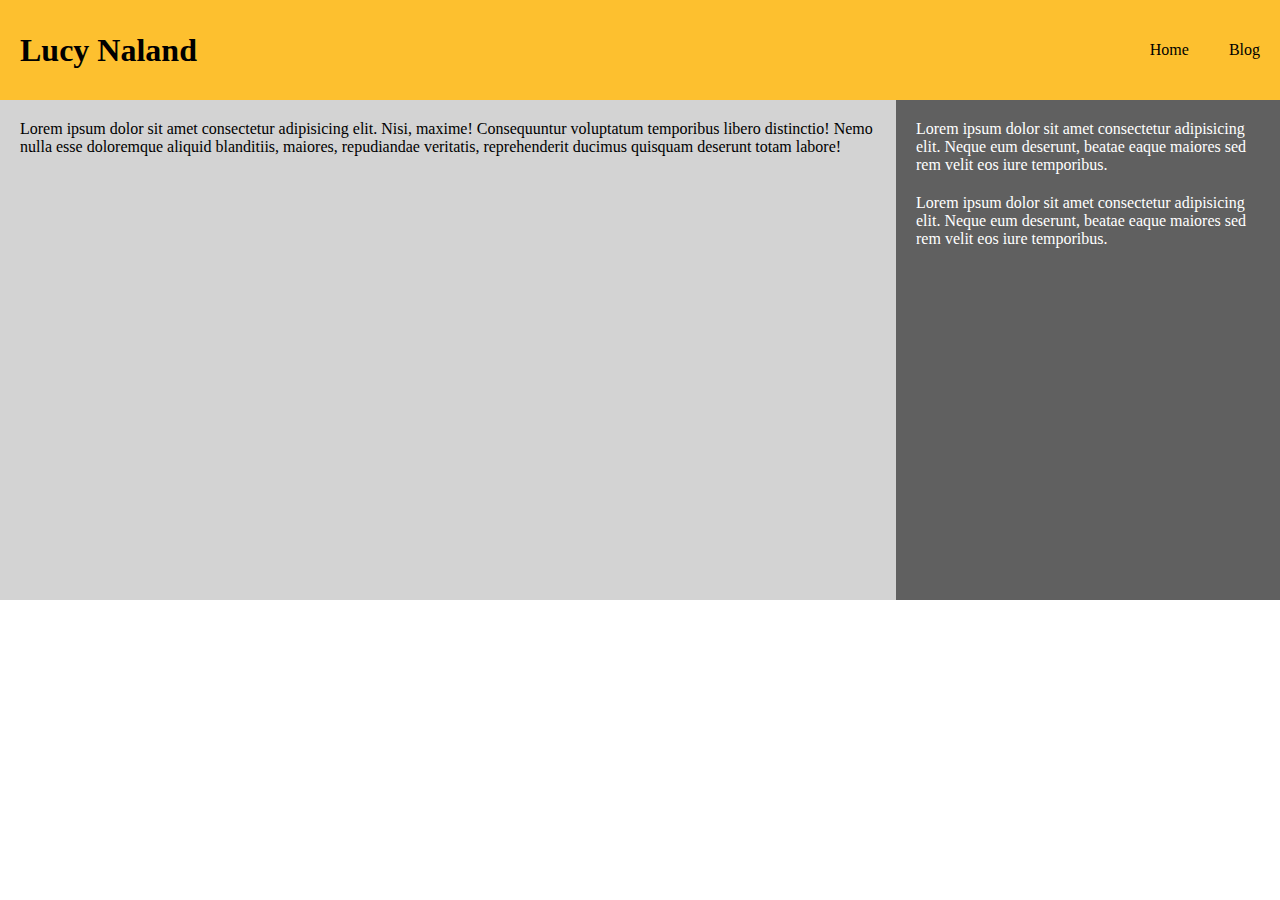
<file: index.html>
<!DOCTYPE html>
<html lang="en">
<head>
    <meta charset="UTF-8">
    <meta name="viewpoint" content="width=device-width, initial-scale=1.0">
    <meta http-equiv="X-UA-Compatible" content="ie=edge">
    <title>IST 363 Lab 1</title>

    <link rel="stylesheet" href="style.css"/>
</head>
<body>
    <div class="header">
        <h1>Lucy Naland</h1>

        <ul class="navigation">
            <li>
                <a href="index.html">Home</a>
            </li>
            <li>
                <a href="blog.html">Blog</a>
            </li>
        </ul>
    </div>

    <div class="main">
        <div class="content">
            <p>
                Lorem ipsum dolor sit amet consectetur adipisicing elit. Nisi, maxime! Consequuntur voluptatum temporibus libero distinctio! Nemo nulla esse doloremque aliquid blanditiis, maiores, repudiandae veritatis, reprehenderit ducimus quisquam deserunt totam labore!
            </p>
        </div>

        <div class="sidebar">
            <p>
                Lorem ipsum dolor sit amet consectetur adipisicing elit. Neque eum deserunt, beatae eaque maiores sed rem velit eos iure temporibus.
            </p>

            <p>
                Lorem ipsum dolor sit amet consectetur adipisicing elit. Neque eum deserunt, beatae eaque maiores sed rem velit eos iure temporibus.
            </p>
        </div>

    </div>
</body>
</html>
</file>
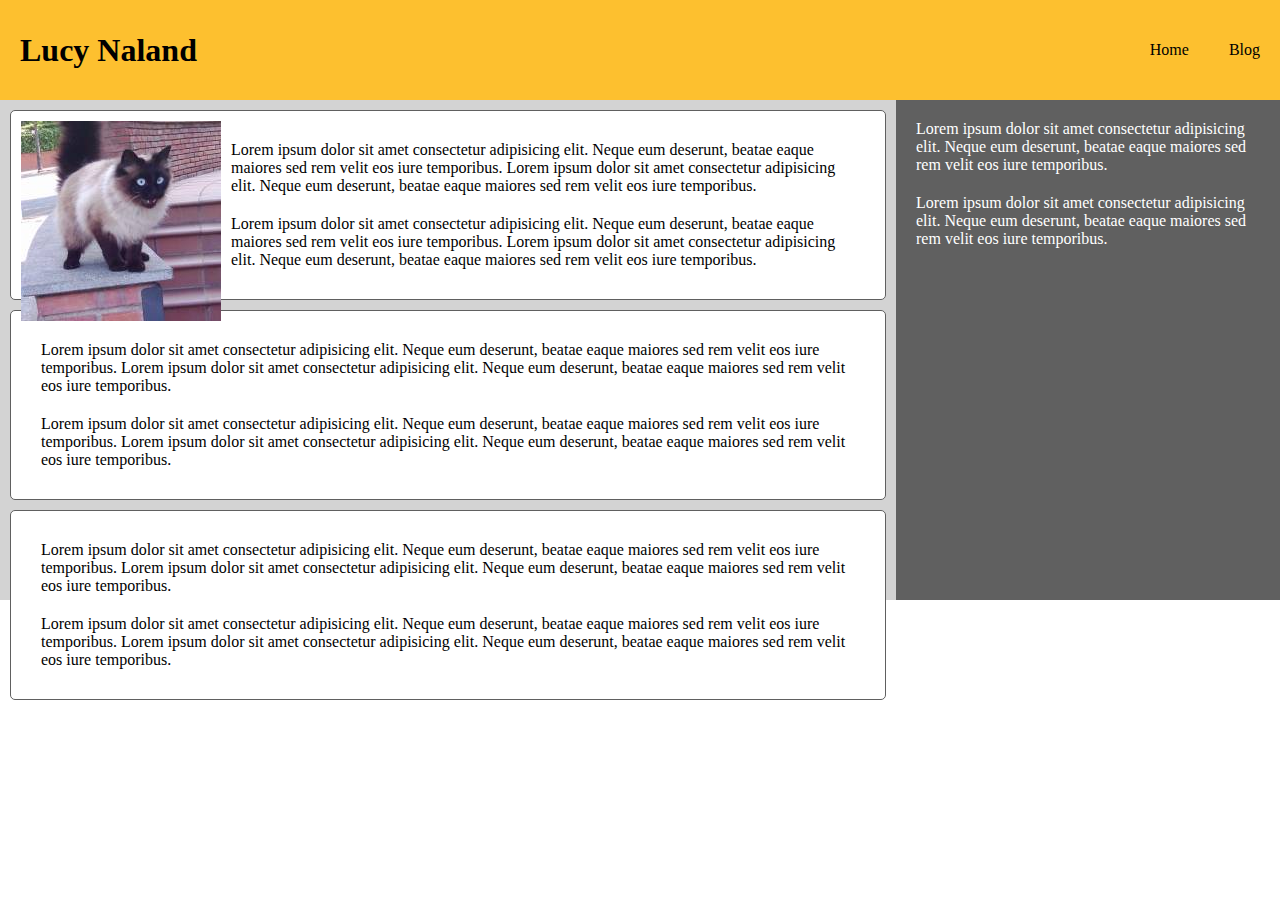
<file: blog.html>
<!DOCTYPE html>
<html lang="en">
<head>
    <meta charset="UTF-8">
    <meta name="viewpoint" content="width=device-width, initial-scale=1.0">
    <meta http-equiv="X-UA-Compatible" content="ie=edge">
    <title>IST 363 Lab 1</title>

    <link rel="stylesheet" href="style.css"/>
</head>
<body>
    <div class="header">
        <h1>Lucy Naland</h1>

        <ul class="navigation">
            <li>
                <a href="index.html">Home</a>
            </li>
            <li>
                <a href="blog.html">Blog</a>
            </li>
        </ul>
    </div>

    <div class="main">
        <div class="content">
                <div class="blog-post">
                        <img src="cat.jpg">
                        <p>
                            Lorem ipsum dolor sit amet consectetur adipisicing elit. Neque eum deserunt, beatae eaque maiores sed rem velit eos iure temporibus. Lorem ipsum dolor sit amet consectetur adipisicing elit. Neque eum deserunt, beatae eaque maiores sed rem velit eos iure temporibus.
                        </p>
            
                        <p>
                            Lorem ipsum dolor sit amet consectetur adipisicing elit. Neque eum deserunt, beatae eaque maiores sed rem velit eos iure temporibus. Lorem ipsum dolor sit amet consectetur adipisicing elit. Neque eum deserunt, beatae eaque maiores sed rem velit eos iure temporibus.
                        </p>
                    </div>

                    <div class="blog-post">
                            <p>
                                Lorem ipsum dolor sit amet consectetur adipisicing elit. Neque eum deserunt, beatae eaque maiores sed rem velit eos iure temporibus. Lorem ipsum dolor sit amet consectetur adipisicing elit. Neque eum deserunt, beatae eaque maiores sed rem velit eos iure temporibus.
                            </p>
                
                            <p>
                                Lorem ipsum dolor sit amet consectetur adipisicing elit. Neque eum deserunt, beatae eaque maiores sed rem velit eos iure temporibus. Lorem ipsum dolor sit amet consectetur adipisicing elit. Neque eum deserunt, beatae eaque maiores sed rem velit eos iure temporibus.
                            </p>
                        </div>

                        <div class="blog-post">
                                <p>
                                    Lorem ipsum dolor sit amet consectetur adipisicing elit. Neque eum deserunt, beatae eaque maiores sed rem velit eos iure temporibus. Lorem ipsum dolor sit amet consectetur adipisicing elit. Neque eum deserunt, beatae eaque maiores sed rem velit eos iure temporibus.
                                </p>
                    
                                <p>
                                    Lorem ipsum dolor sit amet consectetur adipisicing elit. Neque eum deserunt, beatae eaque maiores sed rem velit eos iure temporibus. Lorem ipsum dolor sit amet consectetur adipisicing elit. Neque eum deserunt, beatae eaque maiores sed rem velit eos iure temporibus.
                                </p>
                            </div>

        </div>

        <div class="sidebar">
            <p>
                Lorem ipsum dolor sit amet consectetur adipisicing elit. Neque eum deserunt, beatae eaque maiores sed rem velit eos iure temporibus.
            </p>

            <p>
                Lorem ipsum dolor sit amet consectetur adipisicing elit. Neque eum deserunt, beatae eaque maiores sed rem velit eos iure temporibus.
            </p>
        </div>

    </div>
</body>
</html>
</file>
<file: style.css>
html{
    padding: 0px;
    margin: 0px;
}

body{
    padding: 0px;
    margin: 0px;
}

h1{
   margin: 0px; 
   float: left; 
}

.header{
    height: 60px;
    line-height: 60px;
    background-color: #FDC02F;   
    padding: 20px;
}

a{
    text-decoration: none;
    color: #000000;
    margin-left: 20px;
    float: right;
}

li{
    list-style-type: none;
    float: left;
    padding-left: 20px;
}

ul{
    float: right;
    padding: 0px;
    margin: 0px;
    list-style: none;
}

.content{
    width: 70%;
    float: left;
    background-color: #d3d3d3;
    height: 500px;
}

.sidebar{
    width: 30%;
    float: left;
    color: #ffffff;
    background-color: #606060;
    height: 500px;
}

p{
    margin: 20px;
}

.blog-post{
    margin: 10px;
    background-color: #ffffff;
    border-radius: 5px;
    border-style: solid;
    border-color: #606060;
    padding: 10px;
    border-width: 1px;
}

img{
    float: left;
    margin-right: 10px;
    margin-bottom: 10px;
}
</file>
